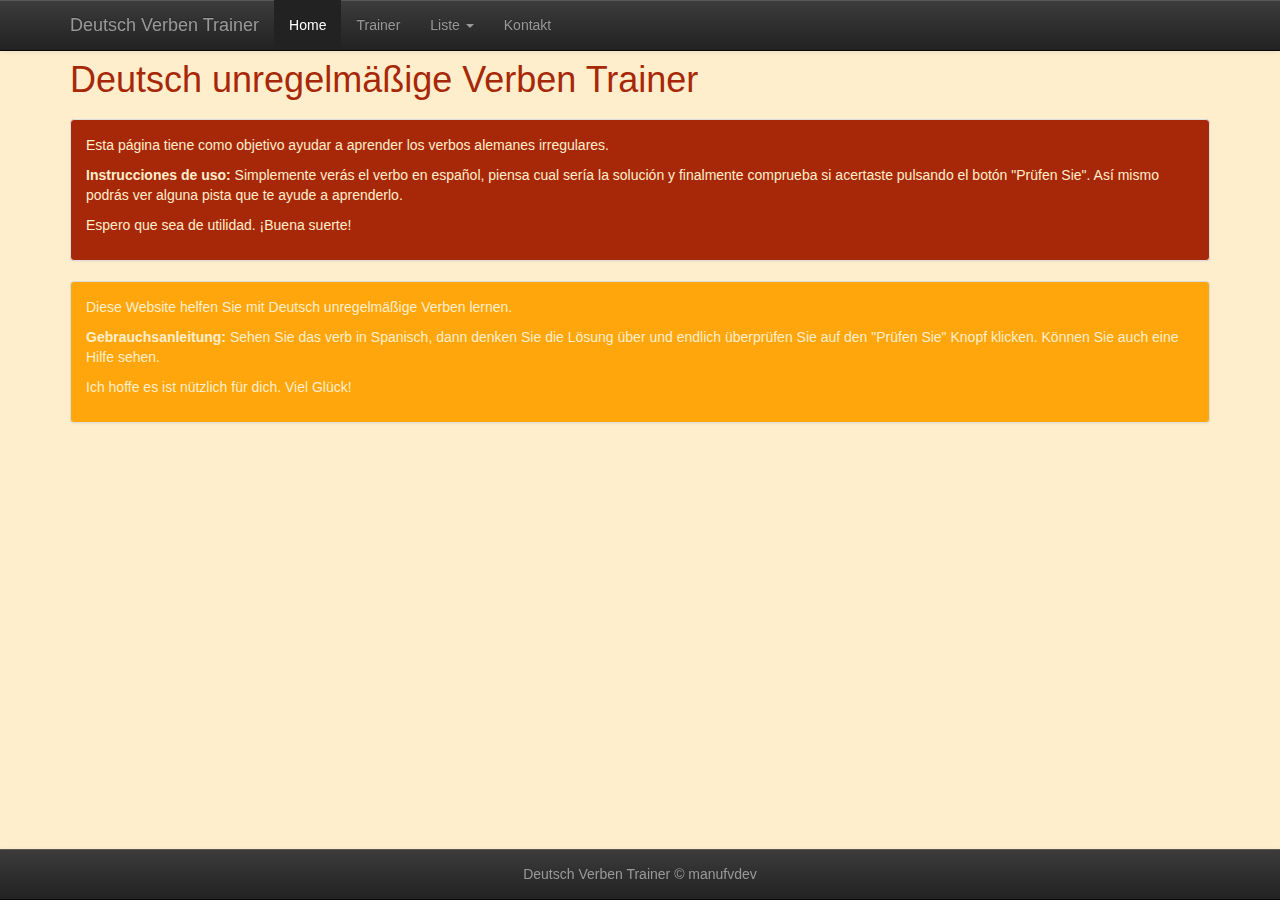
<file: index.html>
<!DOCTYPE html>
<html>
  <head>
    <title>Deutsche Verben Trainer</title>

    <meta charset="utf-8" />
    <meta name="viewport" content="width=device-width, initial-scale=1.0">
    <meta name="description" content="Entrenador de verbos irregulares alemán-español">
    <meta name="author" content="manufvdev">

    <link rel="shortcut icon" href="img/ico/favicon.png">
  
    <!-- Bootstrap core CSS -->
    <link href="bootstrap-3.0.0/css/bootstrap.css" rel="stylesheet">
    <link href="bootstrap-3.0.0/css/bootstrap-theme.css" rel="stylesheet">

    <!-- Custom styles for this template -->
    <link href="css/bootstrap-theme-custom.css" rel="stylesheet">

    <link rel="stylesheet" href="css/verben.css" />
    <!--link rel="stylesheet" href="css/menu.css" /-->

    <!-- HTML5 shim and Respond.js IE8 support of HTML5 elements and media queries -->
    <!--[if lt IE 9]>
      <script src="js/html5shiv.js"></script>
      <script src="js/respond.min.js"></script>
    <![endif]-->

  </head>

  <body>

    <div class="navbar navbar-inverse navbar-fixed-top">
      <div class="container">
        <div class="navbar-header">
          <button type="button" class="navbar-toggle" data-toggle="collapse" data-target=".navbar-collapse">
            <span class="icon-bar"></span>
            <span class="icon-bar"></span>
            <span class="icon-bar"></span>
          </button>
          <a class="navbar-brand" href="index.html">Deutsch Verben Trainer</a>
        </div>
        <div class="collapse navbar-collapse">
          <ul class="nav navbar-nav">
            <li class="active"><a href="index.html">Home</a></li>
            <li><a href="html/trainer.html">Trainer</a></li>
            <li class="dropdown dropdown-inverse">
              <a href="#" class="dropdown-toggle" data-toggle="dropdown">Liste <b class="caret"></b></a>
              <ul class="dropdown-menu navbar-inverse dropdown-inverse">
                <li><a href="html/liste.html">Komplette Liste</a></li>
                <li class="divider"></li>
                <li><a href="html/liste-nb1eoi-beatriz.html">"NB1 EOI Valencia" mit Beatriz</a></li>
                <li><a href="html/liste-nb1eoi-carmen.html">"NB1 EOI Valencia" mit Carmen</a></li>
              </ul>
            </li>
            <li><a href="mailto:manufvdev@gmail.com">Kontakt</a></li>
          </ul>
        </div><!--/.nav-collapse -->
      </div><!-- /.container -->
    </div><!-- /.navbar -->

    <div class="container">

      <header class="page-header">
        <h1>Deutsch unregelmäßige Verben Trainer</h1>
      </header>

      <article>
        <section>
          <div class="panel panel-default panel-spanisch">
            <div class="panel-body">
              <p>Esta página tiene como objetivo ayudar a aprender los verbos alemanes irregulares.</p>
              <p><b>Instrucciones de uso:</b> Simplemente verás el verbo en español, piensa cual sería la solución y finalmente comprueba si acertaste pulsando el botón "Prüfen Sie". Así mismo podrás ver alguna pista que te ayude a aprenderlo.</p>
              <p>Espero que sea de utilidad. ¡Buena suerte!</p>
            </div>
          </div>
        </section>

        <section>
          <div class="panel panel-default panel-deutsch">
            <div class="panel-body">
              <p>Diese Website helfen Sie mit Deutsch unregelmäßige Verben lernen.</p>
              <p><b>Gebrauchsanleitung:</b> Sehen Sie das verb in Spanisch, dann denken Sie die Lösung über und endlich überprüfen Sie auf den "Prüfen Sie" Knopf klicken. Können Sie auch eine Hilfe sehen.</p>
              <p>Ich hoffe es ist nützlich für dich. Viel Glück!</p>
            </div>
          </div>
        </section>

        <!--section>
          <div class="panel panel-default panel-andere">
            <div class="panel-body">
              <p>Lorem ipsum dolor sit amet, consectetur adipiscing elit. Suspendisse sollicitudin tristique diam vitae dignissim. Duis ullamcorper mattis metus ac tristique. Nullam orci turpis, condimentum quis interdum ac, iaculis ullamcorper ante. Pellentesque suscipit imperdiet pellentesque. Donec pulvinar nisi elit. Ut pretium nibh at semper malesuada. Vivamus elementum accumsan lectus sed dignissim. Fusce ornare porta libero, nec porttitor enim tristique posuere. Donec ultrices leo diam, eu laoreet magna posuere vel. Pellentesque consequat sem lorem, sed consectetur tellus scelerisque ac.</p>
              <p>Vivamus nec mi vitae metus imperdiet vulputate eget eu metus. Duis justo eros, lacinia non tempus vulputate, cursus nec mauris. In dignissim sed orci non pulvinar. Aenean semper vestibulum ligula, in pharetra ipsum ultricies at. Suspendisse felis eros, ultrices sed pulvinar a, consequat non urna. Mauris sagittis nulla sit amet lacus pulvinar adipiscing. Morbi at tempor velit. Aliquam ac fringilla nulla. Cras pellentesque pretium lorem ac faucibus. Ut vestibulum convallis odio, quis bibendum tortor malesuada malesuada. Curabitur euismod, lorem at euismod dictum, diam magna molestie quam, in pulvinar nibh eros at lacus. Aenean gravida dolor quis massa iaculis, nec ultrices enim dictum.</p>

            </div>
          </div>
        </section-->

      </article>


      <footer>
        <div class="navbar navbar-inverse navbar-fixed-bottom">
          <div class="container">
            Deutsch Verben Trainer © <a href="mailto:manufvdev@gmail.com">manufvdev</a>
          </div>
        </div>
      </footer>

    </div><!-- /.container -->


    <!-- Bootstrap core JavaScript
    ================================================== -->
    <!-- Placed at the end of the document so the pages load faster -->
    <script src="js/lib/jquery.js"></script>
    <script src="bootstrap-3.0.0/js/bootstrap.min.js"></script>
    <script type="text/javascript" src="js/verben.js"></script>

    <!-- Cordova / PhoneGAP
    ================================================== -->
    <!--script type="text/javascript" src="cordova.js"></script>
    <script type="text/javascript" src="js/index.js"></script>
    <script type="text/javascript">
        app.initialize();
    </script-->
  </body>
</html>
</file>
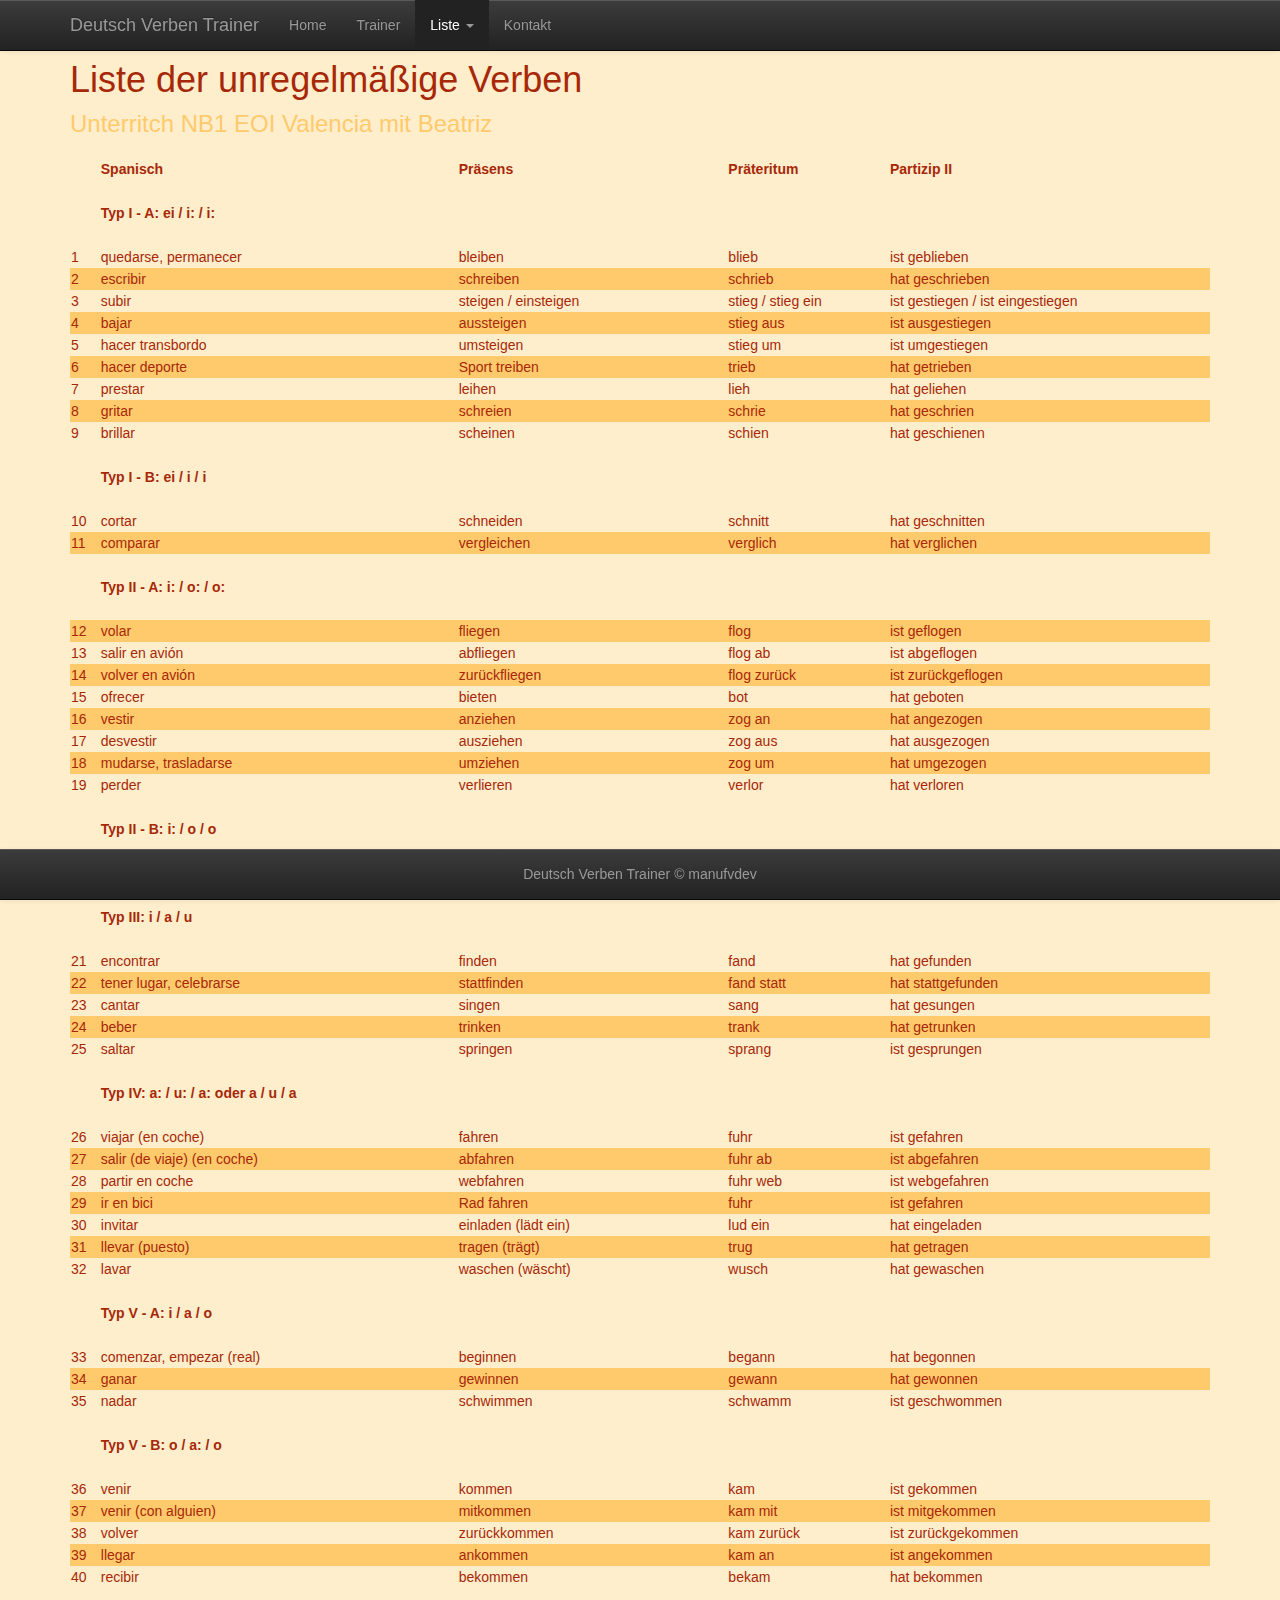
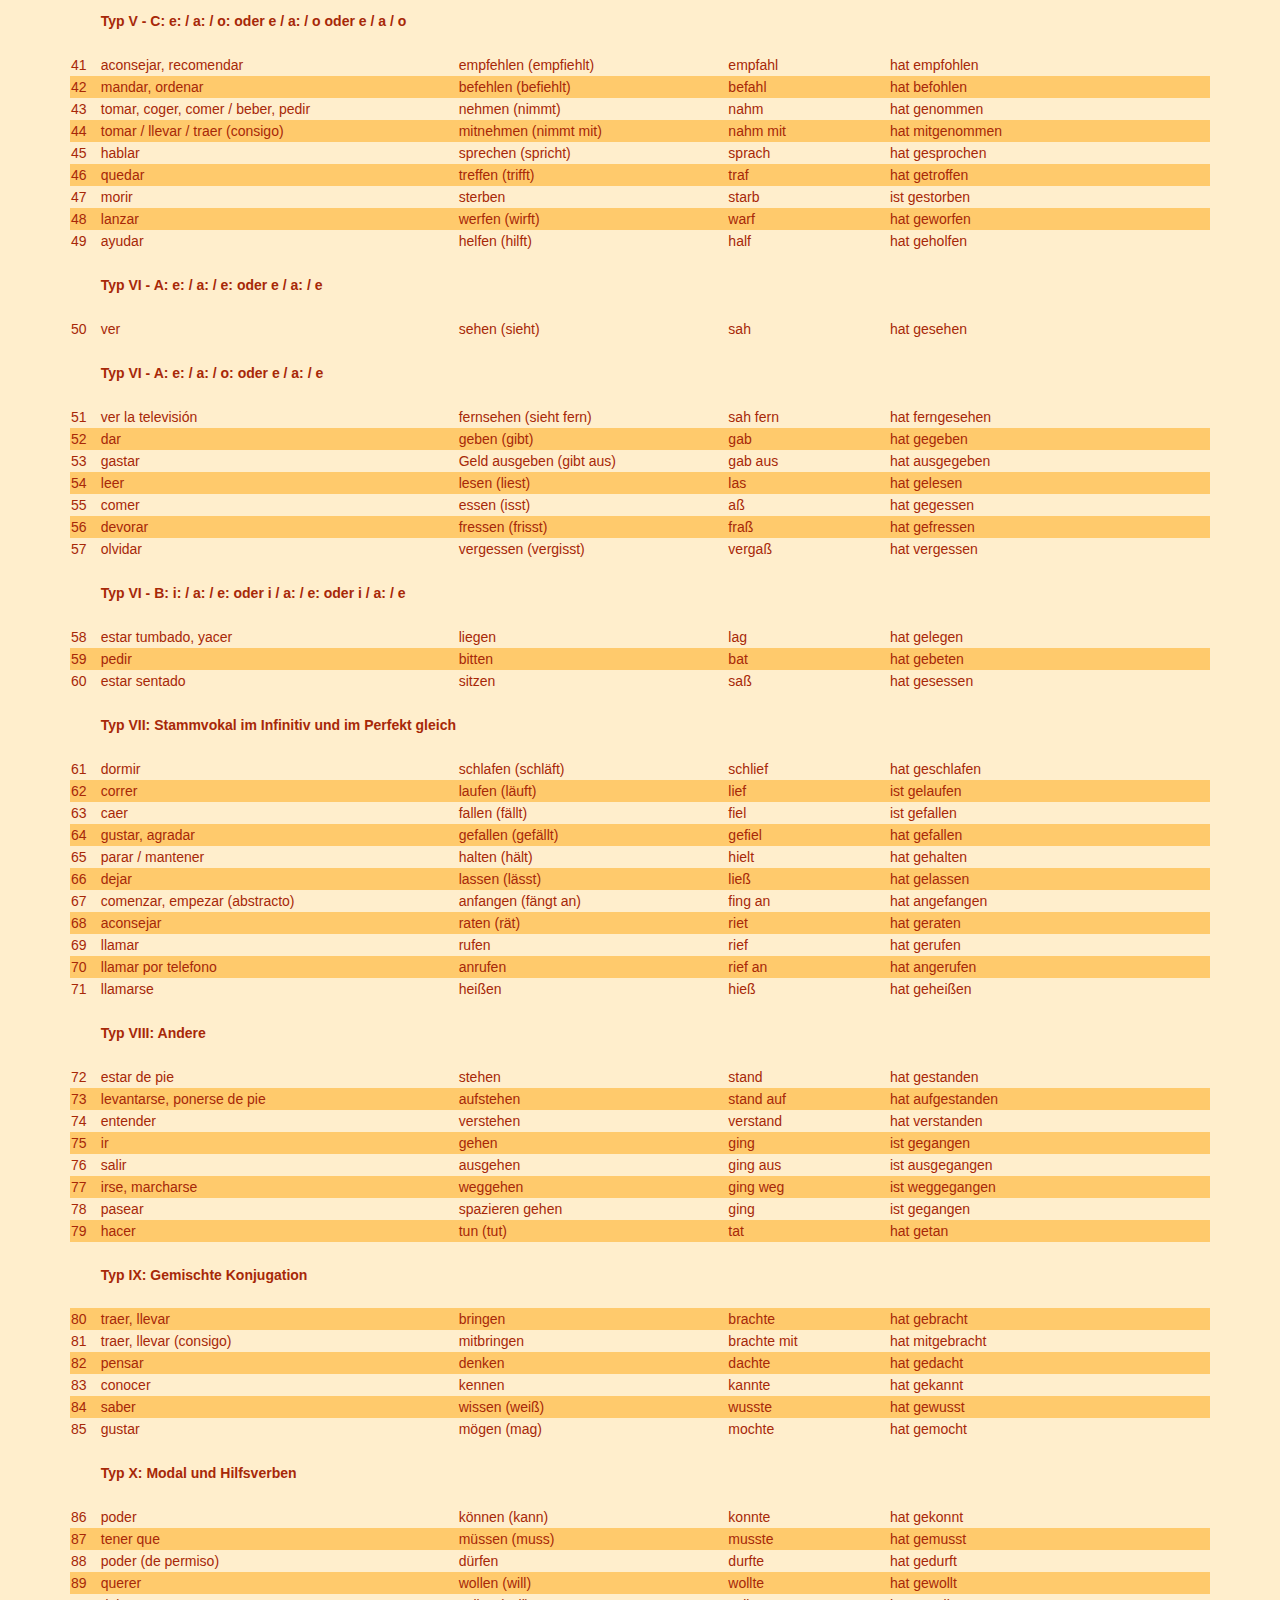
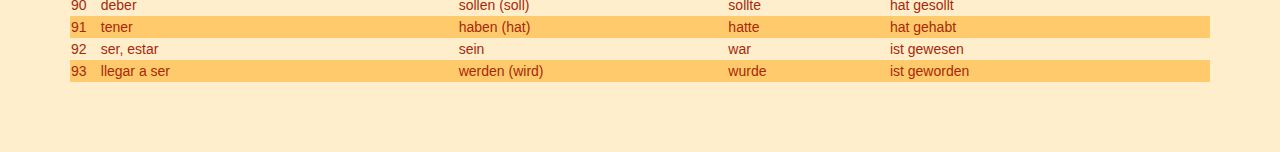
<file: html/liste-nb1eoi-beatriz.html>
<!DOCTYPE HTML>
<html>
  <head>
    <title>Liste der unregelmäßige Verben</title>

    <meta charset="utf-8" />
    <meta name="viewport" content="width=device-width, initial-scale=1.0">
    <meta name="description" content="Entrenador de verbos irregulares alemán-español">
    <meta name="author" content="manufvdev">

    <link rel="shortcut icon" href="../img/ico/favicon.png">
  
    <!-- Bootstrap core CSS -->
    <link href="../bootstrap-3.0.0/css/bootstrap.css" rel="stylesheet">
    <link href="../bootstrap-3.0.0/css/bootstrap-theme.css" rel="stylesheet">

    <!-- Custom styles for this template -->
    <link href="../css/bootstrap-theme-custom.css" rel="stylesheet">

    <link rel="stylesheet" href="../css/verben.css" />
    <!--link rel="stylesheet" href="css/menu.css" /-->

    <!-- HTML5 shim and Respond.js IE8 support of HTML5 elements and media queries -->
    <!--[if lt IE 9]>
      <script src="js/html5shiv.js"></script>
      <script src="js/respond.min.js"></script>
    <![endif]-->
  
  </head>

  <body>

    <div class="navbar navbar-inverse navbar-fixed-top">
      <div class="container">
        <div class="navbar-header">
          <button type="button" class="navbar-toggle" data-toggle="collapse" data-target=".navbar-collapse">
            <span class="icon-bar"></span>
            <span class="icon-bar"></span>
            <span class="icon-bar"></span>
          </button>
          <a class="navbar-brand" href="../index.html">Deutsch Verben Trainer</a>
        </div>
        <div class="collapse navbar-collapse">
          <ul class="nav navbar-nav">
            <li><a href="../index.html">Home</a></li>
            <li><a href="../html/trainer.html">Trainer</a></li>
            <li class="active dropdown dropdown-inverse">
              <a href="#" class="dropdown-toggle" data-toggle="dropdown">Liste <b class="caret"></b></a>
              <ul class="dropdown-menu navbar-inverse dropdown-inverse">
                <li><a href="../html/liste.html">Komplette Liste</a></li>
                <li class="divider"></li>
                <li class="active"><a href="../html/liste-nb1eoi-beatriz.html">"NB1 EOI Valencia" mit Beatriz</a></li>
                <li><a href="../html/liste-nb1eoi-carmen.html">"NB1 EOI Valencia" mit Carmen</a></li>
              </ul>
            </li>
            <li><a href="mailto:manufvdev@gmail.com">Kontakt</a></li>
          </ul>
        </div><!--/.nav-collapse -->
      </div><!-- /.container -->
    </div><!-- /.navbar -->

    <div class="container">

      <header class="page-header">
        <h1>Liste der unregelmäßige Verben 
          <br/><small>Unterritch NB1 EOI Valencia mit Beatriz</small></h1>
      </header>

      <article id="cuerpo">
        <section>
          <table id="verbenliste">
            <tr>
              <th></th>
              <th>Spanisch</th>
              <th>Präsens</th>
              <th>Präteritum</th>
              <th>Partizip II</th>
            </tr>
          </table>
        </section>
      </article>
  

      <footer>
        <div class="navbar navbar-inverse navbar-fixed-bottom">
          <div class="container">
            Deutsch Verben Trainer © <a href="mailto:manufvdev@gmail.com">manufvdev</a>
          </div>
        </div>
      </footer>

    </div><!-- /.container -->

    <!-- Bootstrap core JavaScript
    ================================================== -->
    <!-- Placed at the end of the document so the pages load faster -->
    <script src="../js/lib/jquery.js"></script>
    <script src="../bootstrap-3.0.0/js/bootstrap.min.js"></script>
    <script type="text/javascript" src="../js/verben.js"></script>
    <script type="text/javascript" src="../js/liste.js"></script>

    <script type="text/javascript">generateListe();</script>

  </body>
</html>
</file>
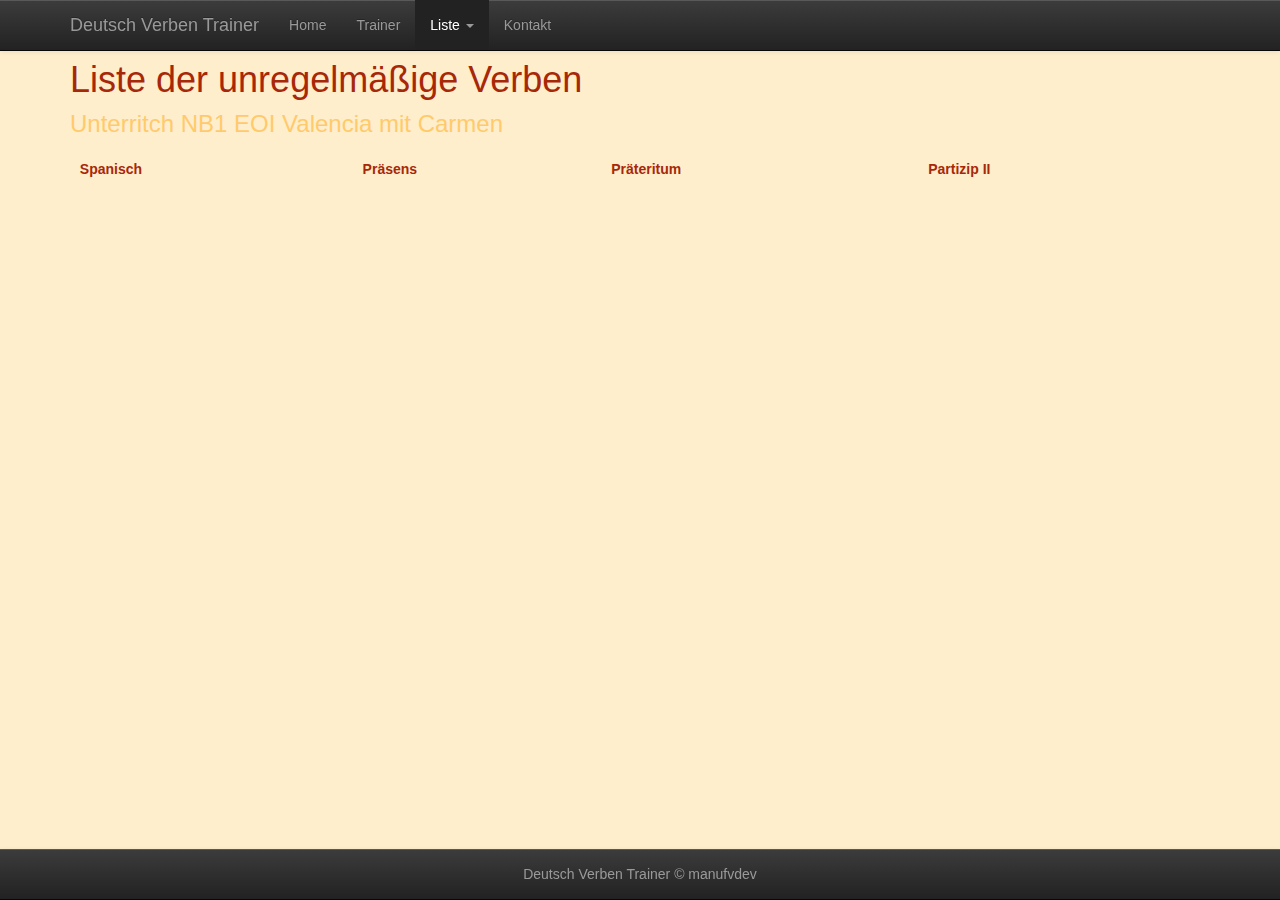
<file: html/liste-nb1eoi-carmen.html>
<!DOCTYPE HTML>
<html>
  <head>
    <title>Liste der unregelmäßige Verben</title>

    <meta charset="utf-8" />
    <meta name="viewport" content="width=device-width, initial-scale=1.0">
    <meta name="description" content="Entrenador de verbos irregulares alemán-español">
    <meta name="author" content="manufvdev">

    <link rel="shortcut icon" href="../img/ico/favicon.png">
  
    <!-- Bootstrap core CSS -->
    <link href="../bootstrap-3.0.0/css/bootstrap.css" rel="stylesheet">
    <link href="../bootstrap-3.0.0/css/bootstrap-theme.css" rel="stylesheet">

    <!-- Custom styles for this template -->
    <link href="../css/bootstrap-theme-custom.css" rel="stylesheet">

    <link rel="stylesheet" href="../css/verben.css" />
    <!--link rel="stylesheet" href="css/menu.css" /-->

    <!-- HTML5 shim and Respond.js IE8 support of HTML5 elements and media queries -->
    <!--[if lt IE 9]>
      <script src="js/html5shiv.js"></script>
      <script src="js/respond.min.js"></script>
    <![endif]-->

  </head>

  <body>

    <div class="navbar navbar-inverse navbar-fixed-top">
      <div class="container">
        <div class="navbar-header">
          <button type="button" class="navbar-toggle" data-toggle="collapse" data-target=".navbar-collapse">
            <span class="icon-bar"></span>
            <span class="icon-bar"></span>
            <span class="icon-bar"></span>
          </button>
          <a class="navbar-brand" href="../index.html">Deutsch Verben Trainer</a>
        </div>
        <div class="collapse navbar-collapse">
          <ul class="nav navbar-nav">
            <li><a href="../index.html">Home</a></li>
            <li><a href="../html/trainer.html">Trainer</a></li>
            <li class="active dropdown dropdown-inverse">
              <a href="#" class="dropdown-toggle" data-toggle="dropdown">Liste <b class="caret"></b></a>
              <ul class="dropdown-menu navbar-inverse dropdown-inverse">
                <li><a href="../html/liste.html">Komplette Liste</a></li>
                <li class="divider"></li>
                <li><a href="../html/liste-nb1eoi-beatriz.html">"NB1 EOI Valencia" mit Beatriz</a></li>
                <li class="active"><a href="../html/liste-nb1eoi-carmen.html">"NB1 EOI Valencia" mit Carmen</a></li>
              </ul>
            </li>
            <li><a href="mailto:manufvdev@gmail.com">Kontakt</a></li>
          </ul>
        </div><!--/.nav-collapse -->
      </div><!-- /.container -->
    </div><!-- /.navbar -->

    <div class="container">

      <header class="page-header">
        <h1>Liste der unregelmäßige Verben 
          <br/><small>Unterritch NB1 EOI Valencia mit Carmen</small></h1>
      </header>

      <article id="cuerpo">
        <section>
          <table id="verbenliste">
            <tr>
              <th></th>
              <th>Spanisch</th>
              <th>Präsens</th>
              <th>Präteritum</th>
              <th>Partizip II</th>
            </tr>
          </table>
        </section>
      </article>
  

      <footer>
        <div class="navbar navbar-inverse navbar-fixed-bottom">
          <div class="container">
            Deutsch Verben Trainer © <a href="mailto:manufvdev@gmail.com">manufvdev</a>
          </div>
        </div>
      </footer>

    </div><!-- /.container -->

    <!-- Bootstrap core JavaScript
    ================================================== -->
    <!-- Placed at the end of the document so the pages load faster -->
    <script src="../js/lib/jquery.js"></script>
    <script src="../bootstrap-3.0.0/js/bootstrap.min.js"></script>
    <script type="text/javascript" src="../js/verben.js"></script>
    <script type="text/javascript" src="../js/liste.js"></script>

    <script type="text/javascript">//generateListe();</script>

  </body>
</html>
</file>
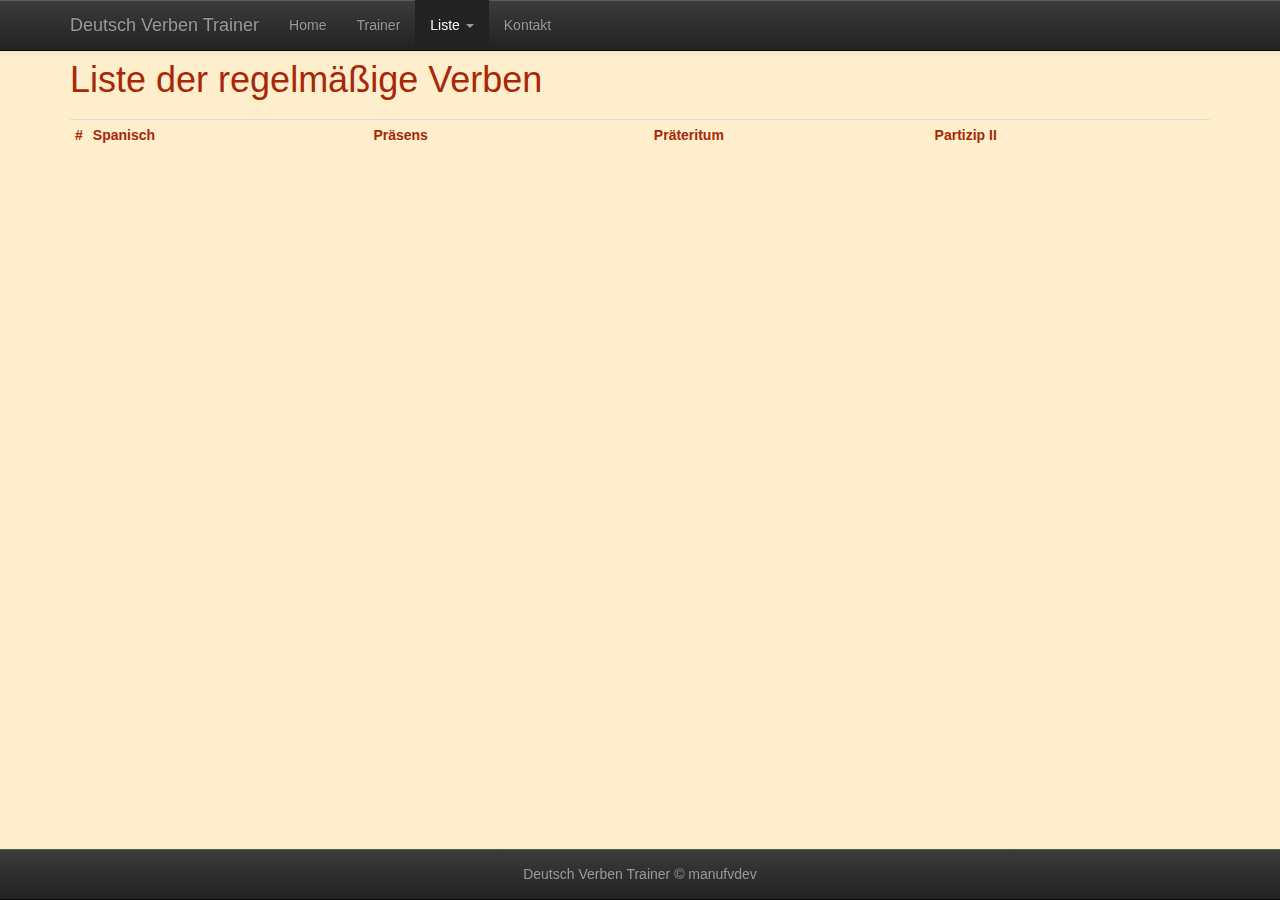
<file: html/liste-regelmassige.html>
<!DOCTYPE HTML>
<html>
  <head>
	  <title>Liste der regelmäßige Verben</title>

	  <meta charset="utf-8" />
    <meta name="viewport" content="width=device-width, initial-scale=1.0">
    <meta name="description" content="Entrenador de verbos irregulares alemán-español">
    <meta name="author" content="manufvdev">

    <link rel="shortcut icon" href="../img/ico/favicon.png">
  
    <!-- Bootstrap core CSS -->
    <link href="../bootstrap-3.0.0/css/bootstrap.css" rel="stylesheet">
    <link href="../bootstrap-3.0.0/css/bootstrap-theme.css" rel="stylesheet">

    <!-- Custom styles for this template -->
    <link href="../css/bootstrap-theme-custom.css" rel="stylesheet">

    <link rel="stylesheet" href="../css/verben.css" />
    <!--link rel="stylesheet" href="css/menu.css" /-->

    <!-- HTML5 shim and Respond.js IE8 support of HTML5 elements and media queries -->
    <!--[if lt IE 9]>
      <script src="js/html5shiv.js"></script>
      <script src="js/respond.min.js"></script>
    <![endif]-->
  
    <script type="text/javascript" src="../js/verben.js"></script>
    <script type="text/javascript" src="../js/liste.js"></script>
  </head>

	<body>

		<div class="navbar navbar-inverse navbar-fixed-top">
      <div class="container">
        <div class="navbar-header">
          <button type="button" class="navbar-toggle" data-toggle="collapse" data-target=".navbar-collapse">
            <span class="icon-bar"></span>
            <span class="icon-bar"></span>
            <span class="icon-bar"></span>
          </button>
          <a class="navbar-brand" href="../index.html">Deutsch Verben Trainer</a>
        </div>
        <div class="collapse navbar-collapse">
          <ul class="nav navbar-nav">
            <li><a href="../index.html">Home</a></li>
            <li><a href="../html/trainer.html">Trainer</a></li>
            <li class="active dropdown dropdown-inverse">
              <a href="#" class="dropdown-toggle" data-toggle="dropdown">Liste <b class="caret"></b></a>
              <ul class="dropdown-menu navbar-inverse dropdown-inverse">
                <li class="active"><a href="../html/liste.html">Regelmäßige Liste</a></li>
                <li class="divider"></li>
                <li><a href="../html/liste.html">Unregelmäßige Liste</a></li>
                <li><a href="../html/liste-nb1eoi-beatriz.html">"NB1 EOI Valencia" mit Beatriz</a></li>
                <li><a href="../html/liste-nb1eoi-carmen.html">"NB2 EOI Valencia" mit Carmen</a></li>
              </ul>
            </li>
            <li><a href="mailto:manufvdev@gmail.com">Kontakt</a></li>
          </ul>
        </div><!--/.nav-collapse -->
      </div><!-- /.container -->
    </div><!-- /.navbar -->

    <div class="container">

    	<header class="page-header">
        <h1>Liste der regelmäßige Verben</h1>
      </header>
    </div><!-- /.container -->

    <div class="container verbenliste">

      <article id="cuerpo">
				<section>
          <div class="table-responsive">
					<table id="verbenliste" class="table table-condensed">
						<tr>
							<th>#</th>
							<th width="25%">Spanisch</th>
							<th width="25%">Präsens</th>
							<th width="25%">Präteritum</th>
							<th width="25%">Partizip II</th>
						</tr>
					</table>
        </div>
				</section>
			</article>

    
	</div>

			<footer>
        <div class="navbar navbar-inverse navbar-fixed-bottom">
          <div class="container">
            Deutsch Verben Trainer © <a href="mailto:manufvdev@gmail.com">manufvdev</a>
          </div>
        </div>
      </footer>

    

    <!-- Bootstrap core JavaScript
    ================================================== -->
    <!-- Placed at the end of the document so the pages load faster -->
    <script src="../js/lib/jquery.js"></script>
    <script src="../bootstrap-3.0.0/js/bootstrap.min.js"></script>
    
    <script type="text/javascript" src="../js/verben.js"></script>
    <script type="text/javascript" src="../js/liste.js"></script>

    <script type="text/javascript">//generateListe(1);</script>

	</body>
</html>
</file>
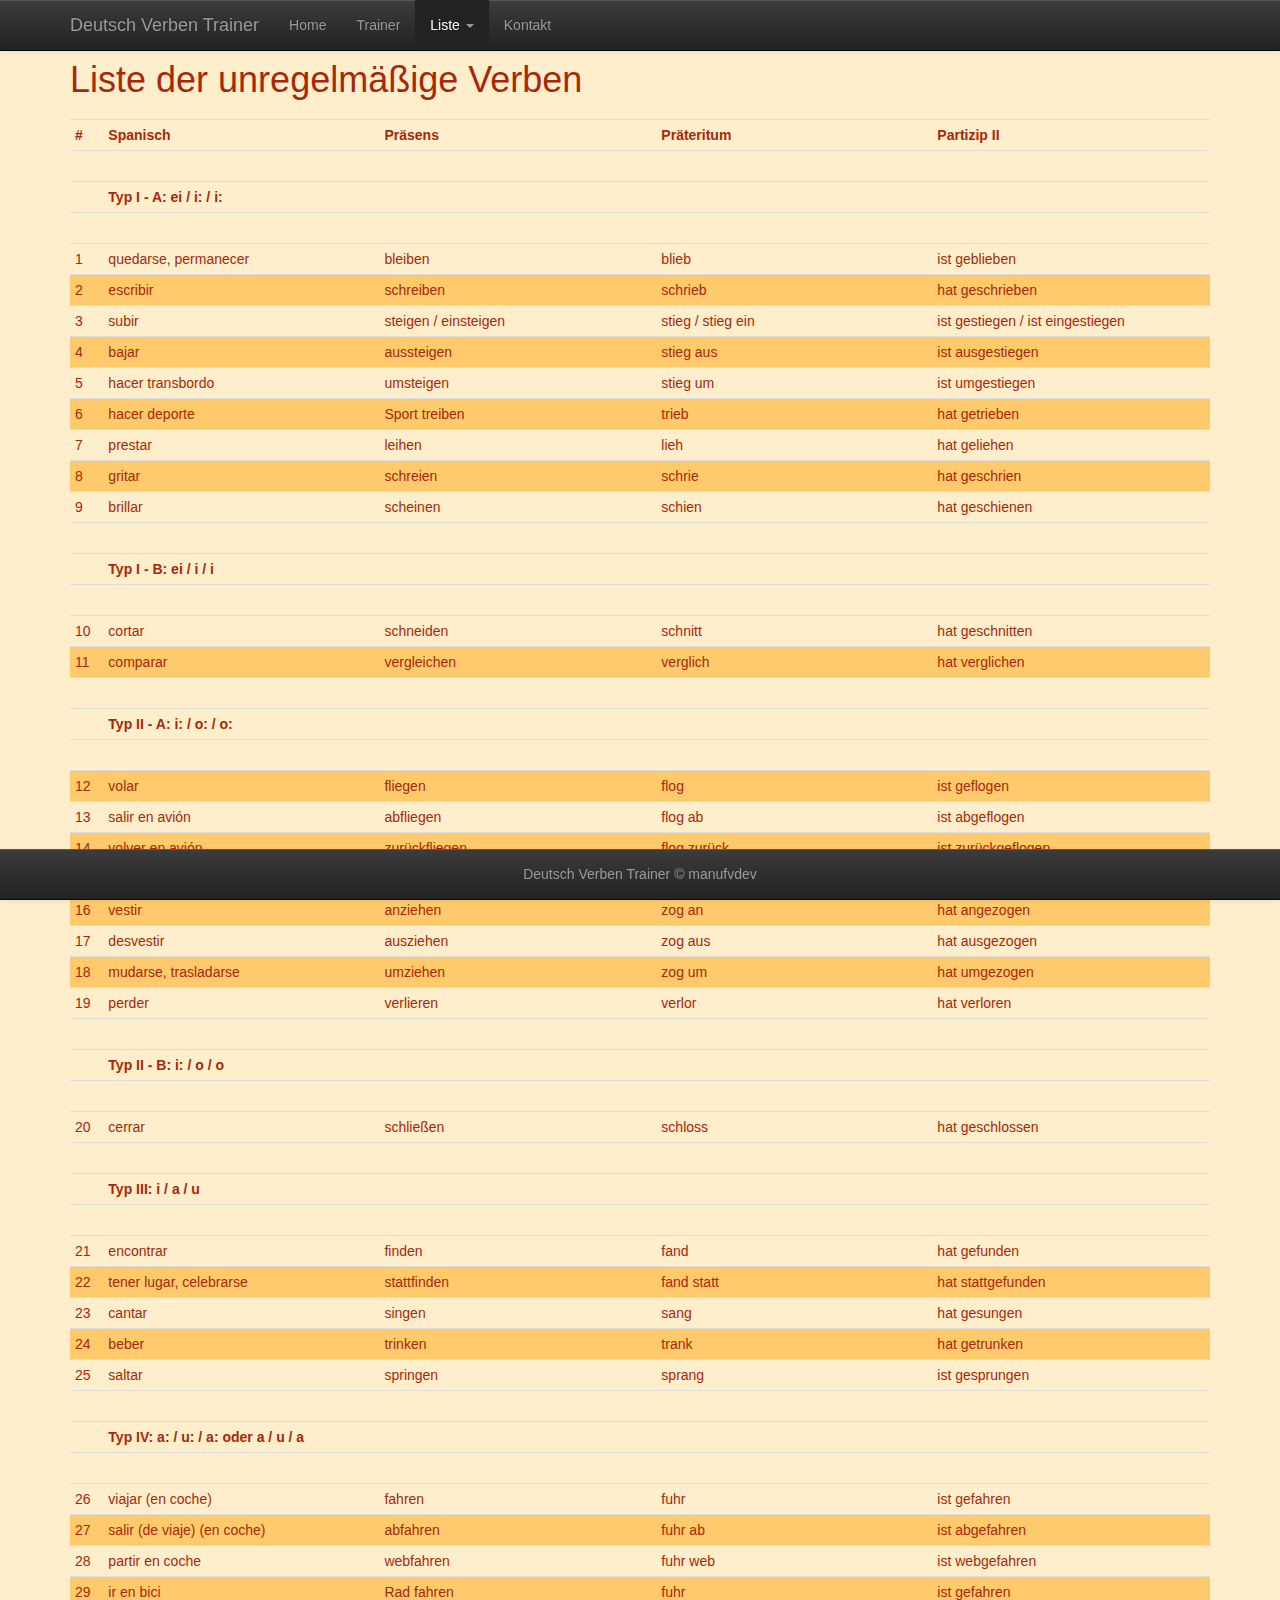
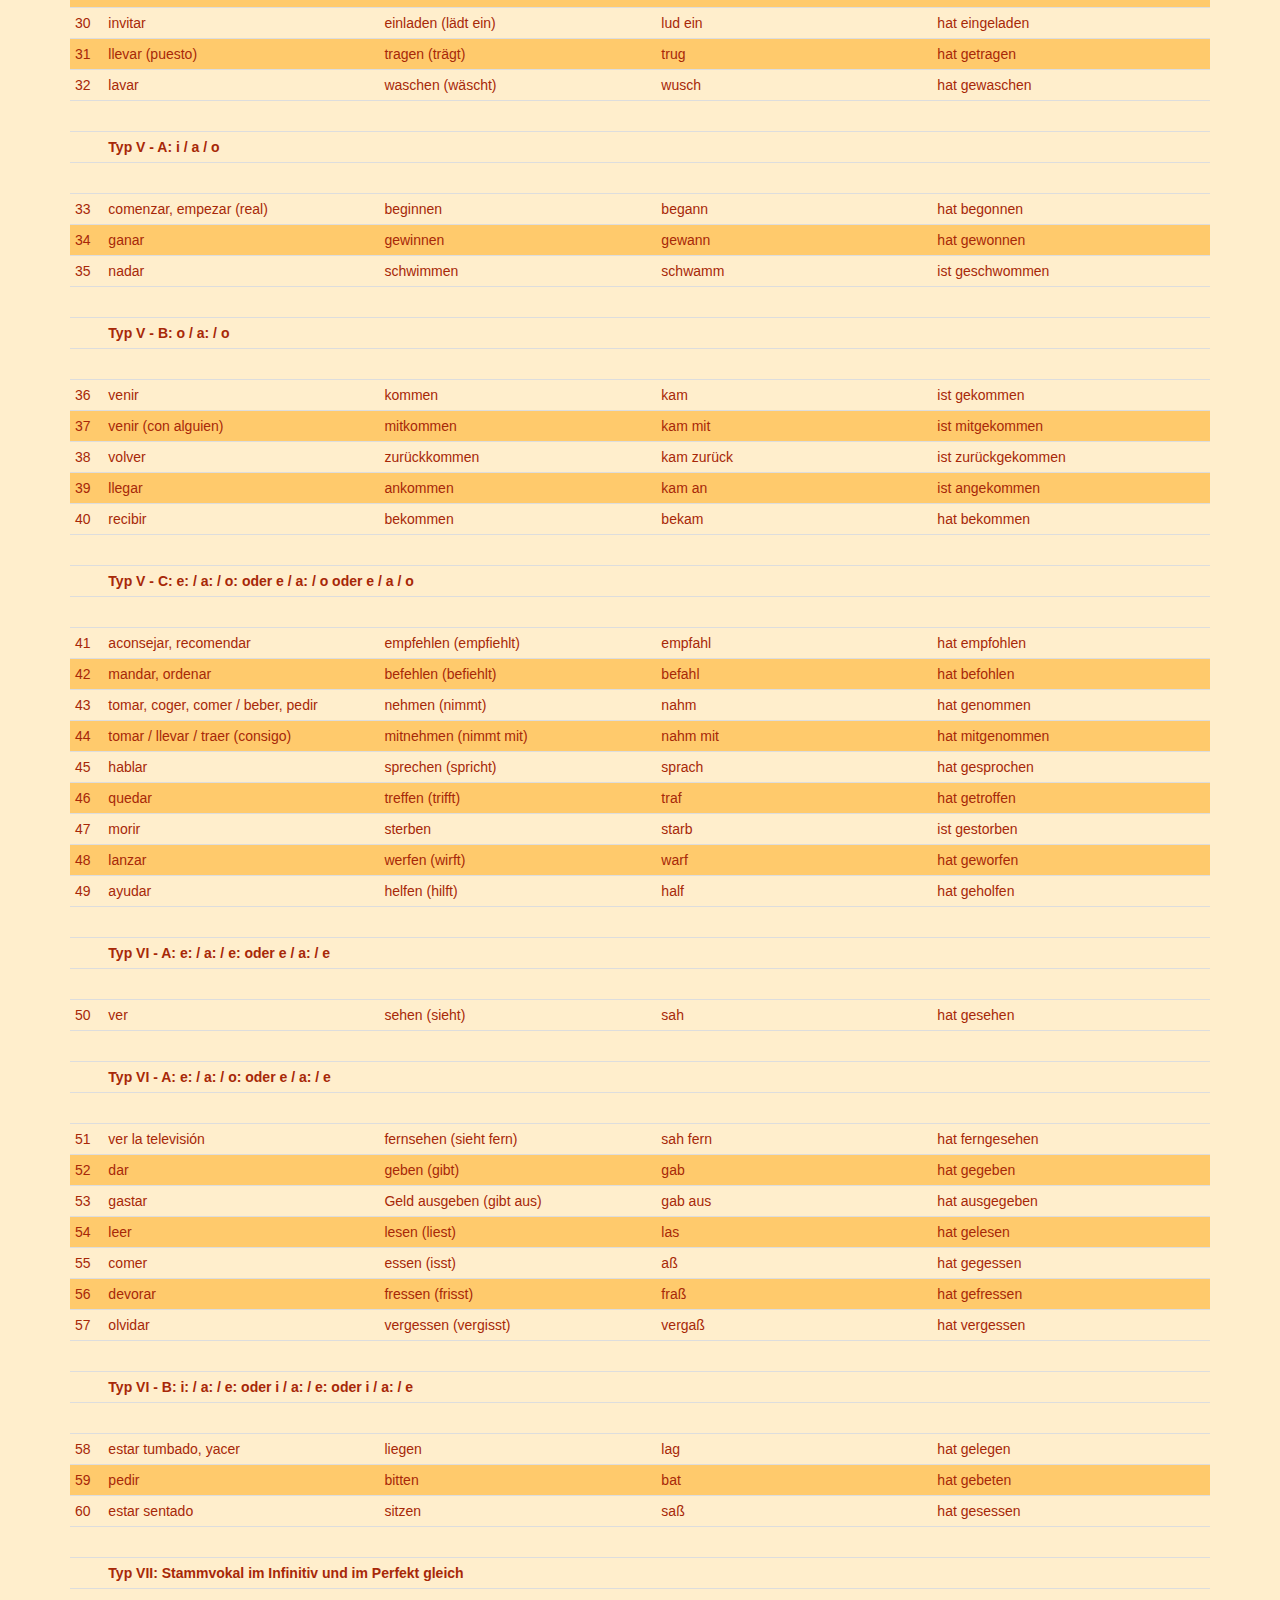
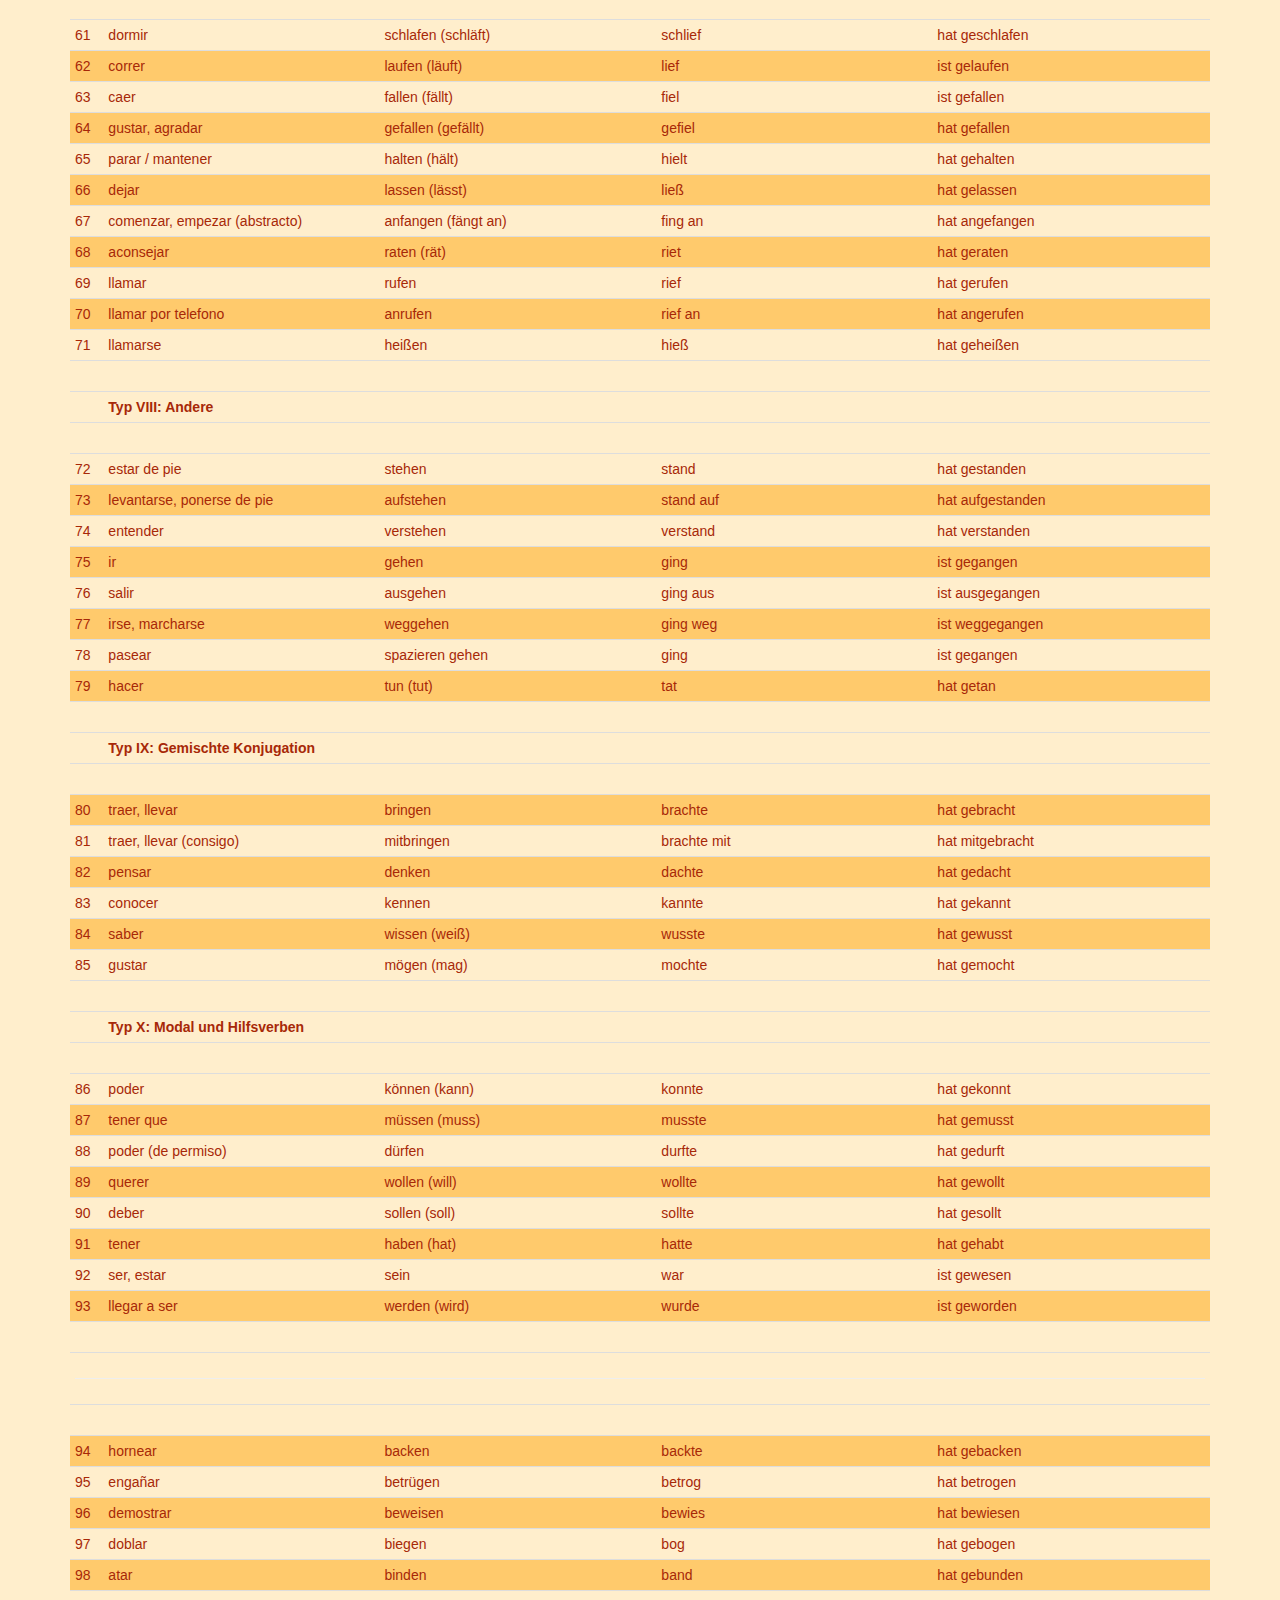
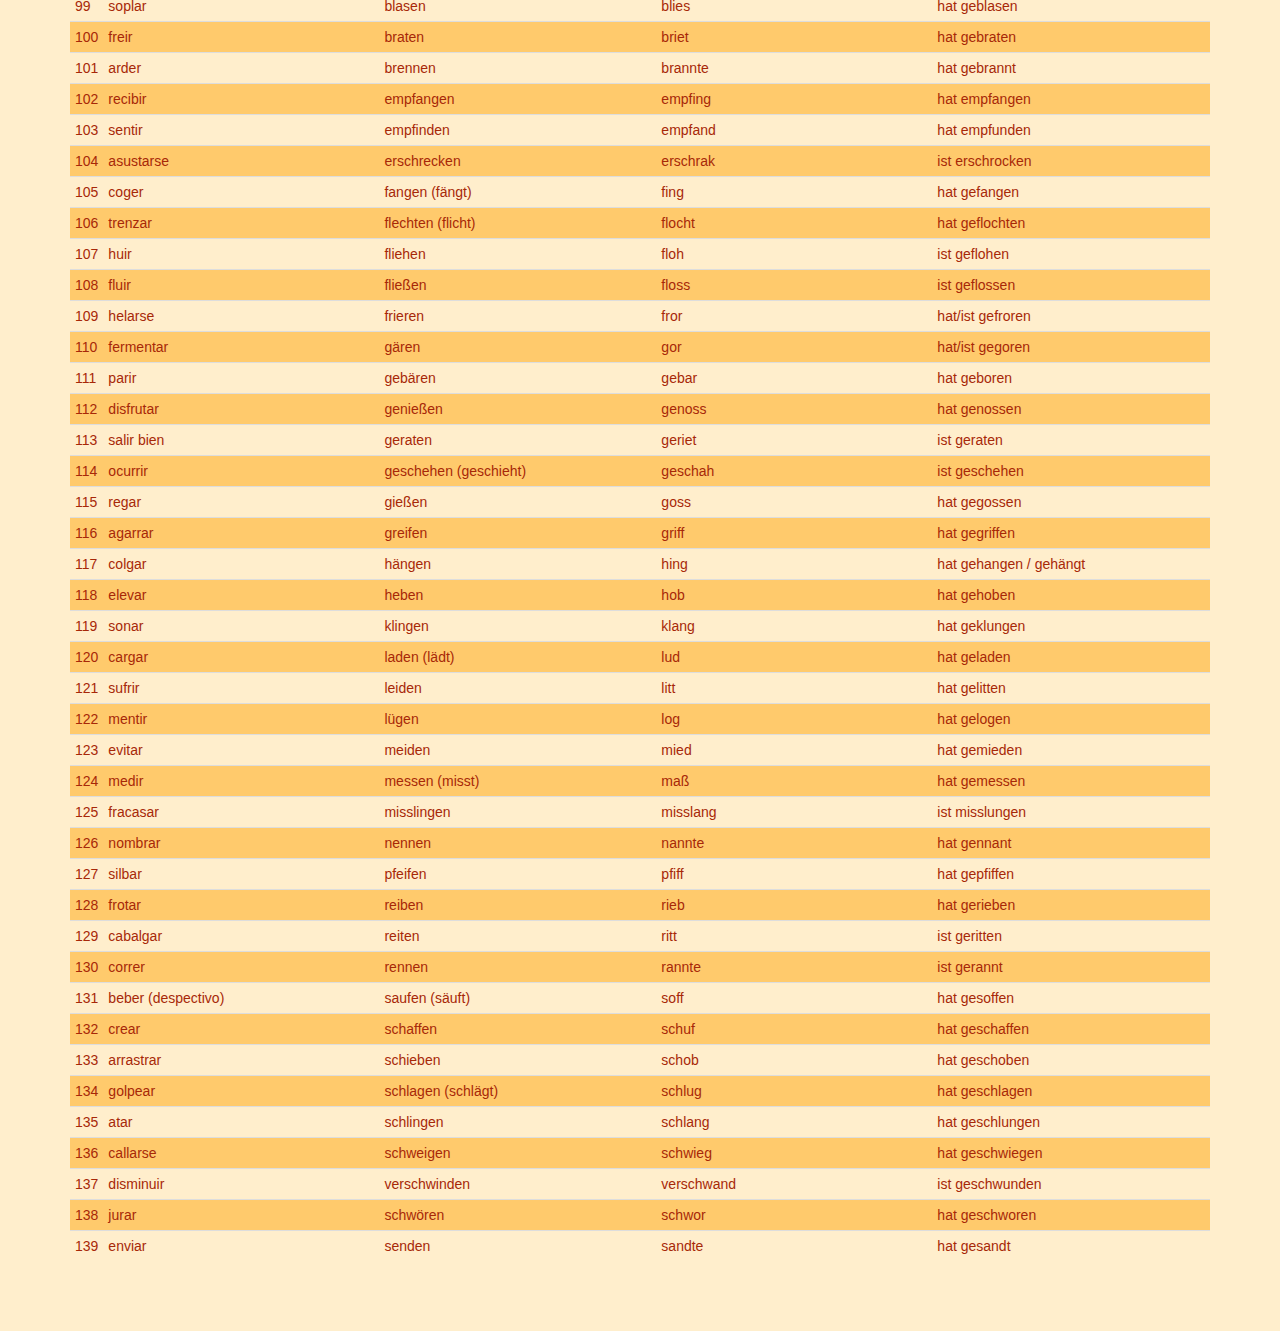
<file: html/liste.html>
<!DOCTYPE HTML>
<html>
  <head>
	  <title>Liste der unregelmäßige Verben</title>

	  <meta charset="utf-8" />
    <meta name="viewport" content="width=device-width, initial-scale=1.0">
    <meta name="description" content="Entrenador de verbos irregulares alemán-español">
    <meta name="author" content="manufvdev">

    <link rel="shortcut icon" href="../img/ico/favicon.png">
  
    <!-- Bootstrap core CSS -->
    <link href="../bootstrap-3.0.0/css/bootstrap.css" rel="stylesheet">
    <link href="../bootstrap-3.0.0/css/bootstrap-theme.css" rel="stylesheet">

    <!-- Custom styles for this template -->
    <link href="../css/bootstrap-theme-custom.css" rel="stylesheet">

    <link rel="stylesheet" href="../css/verben.css" />
    <!--link rel="stylesheet" href="css/menu.css" /-->

    <!-- HTML5 shim and Respond.js IE8 support of HTML5 elements and media queries -->
    <!--[if lt IE 9]>
      <script src="js/html5shiv.js"></script>
      <script src="js/respond.min.js"></script>
    <![endif]-->

  </head>

	<body>

		<div class="navbar navbar-inverse navbar-fixed-top">
      <div class="container">
        <div class="navbar-header">
          <button type="button" class="navbar-toggle" data-toggle="collapse" data-target=".navbar-collapse">
            <span class="icon-bar"></span>
            <span class="icon-bar"></span>
            <span class="icon-bar"></span>
          </button>
          <a class="navbar-brand" href="../index.html">Deutsch Verben Trainer</a>
        </div>
        <div class="collapse navbar-collapse">
          <ul class="nav navbar-nav">
            <li><a href="../index.html">Home</a></li>
            <li><a href="../html/trainer.html">Trainer</a></li>
            <li class="active dropdown dropdown-inverse">
              <a href="#" class="dropdown-toggle" data-toggle="dropdown">Liste <b class="caret"></b></a>
              <ul class="dropdown-menu navbar-inverse dropdown-inverse">
                <li class="active"><a href="../html/liste.html">Komplette Liste</a></li>
                <li class="divider"></li>
                <li><a href="../html/liste-nb1eoi-beatriz.html">"NB1 EOI Valencia" mit Beatriz</a></li>
                <li><a href="../html/liste-nb1eoi-carmen.html">"NB2 EOI Valencia" mit Carmen</a></li>
              </ul>
            </li>
            <li><a href="mailto:manufvdev@gmail.com">Kontakt</a></li>
          </ul>
        </div><!--/.nav-collapse -->
      </div><!-- /.container -->
    </div><!-- /.navbar -->

    <div class="container">

    	<header class="page-header">
        <h1>Liste der unregelmäßige Verben</h1>
      </header>
    </div><!-- /.container -->

    <div class="container verbenliste">

      <article id="cuerpo">
				<section>
          <div class="table-responsive">
					<table id="verbenliste" class="table table-condensed">
						<tr>
							<th>#</th>
							<th width="25%">Spanisch</th>
							<th width="25%">Präsens</th>
							<th width="25%">Präteritum</th>
							<th width="25%">Partizip II</th>
						</tr>
					</table>
        </div>
				</section>
			</article>

    
	</div>

			<footer>
        <div class="navbar navbar-inverse navbar-fixed-bottom">
          <div class="container">
            Deutsch Verben Trainer © <a href="mailto:manufvdev@gmail.com">manufvdev</a>
          </div>
        </div>
      </footer>

    

    <!-- Bootstrap core JavaScript
    ================================================== -->
    <!-- Placed at the end of the document so the pages load faster -->
    <script src="../js/lib/jquery.js"></script>
    <script src="../bootstrap-3.0.0/js/bootstrap.min.js"></script>
    <script type="text/javascript" src="../js/verben.js"></script>
    <script type="text/javascript" src="../js/liste.js"></script>

    <script type="text/javascript">generateListe(1);</script>

	</body>
</html>
</file>
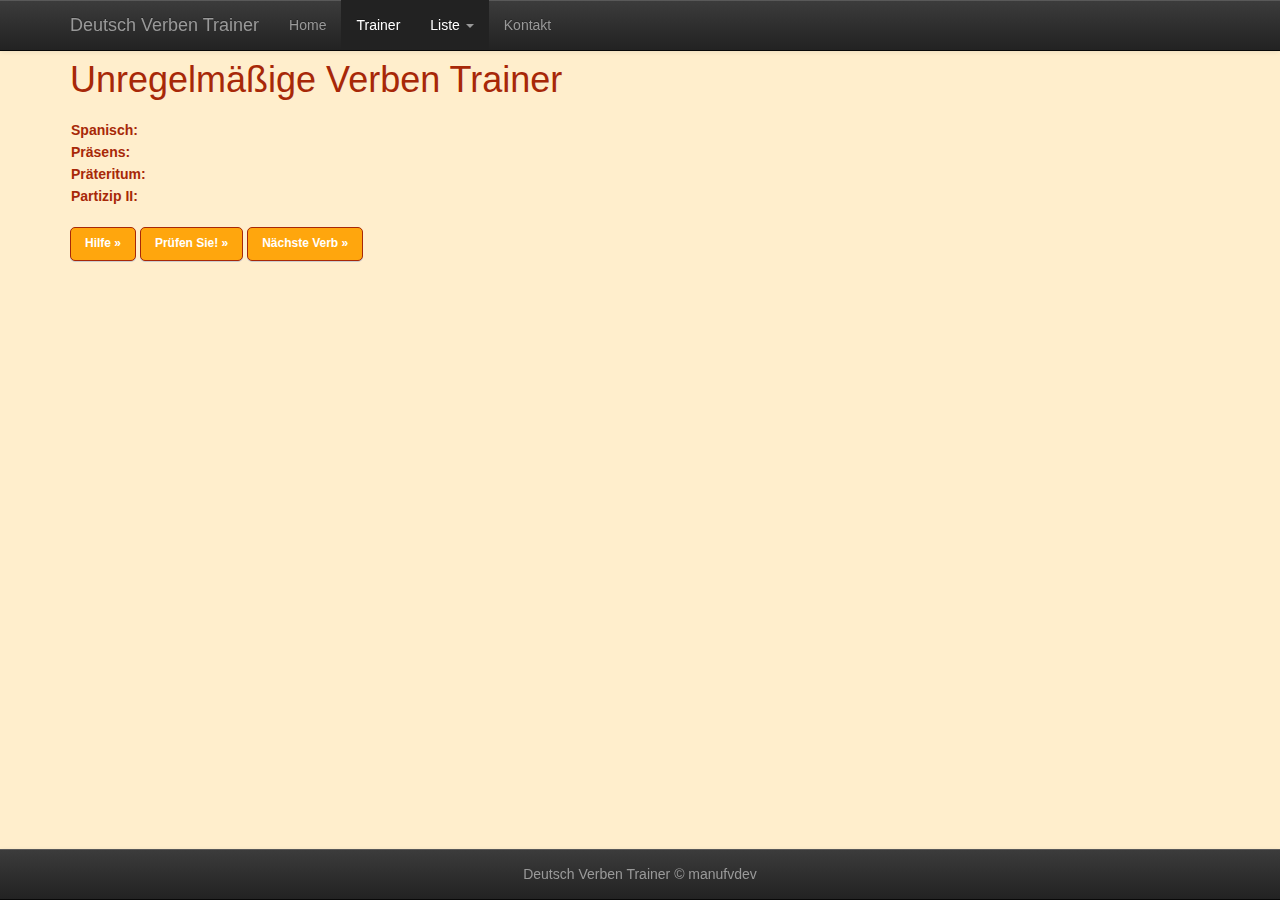
<file: html/unregelmassige.html>
<!DOCTYPE HTML>
<html>
	<head>
		<title>Unregelmäßige Verben Trainer</title>

		<meta charset="utf-8" />
    <meta name="viewport" content="width=device-width, initial-scale=1.0">
    <meta name="description" content="Entrenador de verbos irregulares alemán-español">
    <meta name="author" content="manufvdev">

    <link rel="shortcut icon" href="../img/ico/favicon.png">
  
    <!-- Bootstrap core CSS -->
    <link href="../bootstrap-3.0.0/css/bootstrap.css" rel="stylesheet">
    <link href="../bootstrap-3.0.0/css/bootstrap-theme.css" rel="stylesheet">

    <!-- Custom styles for this template -->
    <link href="../css/bootstrap-theme-custom.css" rel="stylesheet">

    <link rel="stylesheet" href="../css/verben.css" />
    <!--link rel="stylesheet" href="css/menu.css" /-->

    <!-- HTML5 shim and Respond.js IE8 support of HTML5 elements and media queries -->
    <!--[if lt IE 9]>
      <script src="js/html5shiv.js"></script>
      <script src="js/respond.min.js"></script>
    <![endif]-->
  
    <script type="text/javascript" src="../js/verben.js"></script>
  </head>

	<body>

		<div class="navbar navbar-inverse navbar-fixed-top">
      <div class="container">
        <div class="navbar-header">
          <button type="button" class="navbar-toggle" data-toggle="collapse" data-target=".navbar-collapse">
            <span class="icon-bar"></span>
            <span class="icon-bar"></span>
            <span class="icon-bar"></span>
          </button>
          <a class="navbar-brand" href="#">Deutsch Verben Trainer</a>
        </div>
        <div class="collapse navbar-collapse">
          <ul class="nav navbar-nav">
            <li><a href="../index.html">Home</a></li>
            <li class="active"><a href="../html/unregelmassige.html">Trainer</a></li>
            <li class="active dropdown dropdown-inverse">
              <a href="#" class="dropdown-toggle" data-toggle="dropdown">Liste <b class="caret"></b></a>
              <ul class="dropdown-menu navbar-inverse dropdown-inverse">
                <li><a href="../html/liste.html">Komplette Liste</a></li>
                <li class="divider"></li>
                <li><a href="../html/liste-nb1eoi-beatriz.html">"NB1 EOI Valencia" mit Beatriz</a></li>
                <li><a href="../html/liste-nb1eoi-carmen.html">"NB2 EOI Valencia" mit Carmen</a></li>
              </ul>
            </li>
            <li><a href="mailto:manufvdev@gmail.com">Kontakt</a></li>
          </ul>
        </div><!--/.nav-collapse -->
      </div><!-- /.container -->
    </div><!-- /.navbar -->

    <div class="container">

			<header class="page-header">
				<h1>Unregelmäßige Verben Trainer</h1>
			</header>

			<article id="cuerpo">
				<section>
					<table id="trainer">
						<tr>
							<th>Spanisch:</th>
							<td>
								<p id="verboEsp"></p>
								<p id="hilfe"></p>
							</td>
						</tr>
						<tr>
							<th>Präsens:</th>
							<td>
								<span id="verboPrasens"></span>
							</td>
						</tr>
						<tr>
							<th>Präteritum:</th>
							<td>
								<span id="verboPrateritum"></span>
							</td>
						</tr>
						<tr>
							<th>Partizip II:</th>
							<td>
								<span id="verboPartizipII"></span>
							</td>
						</tr>
					</table>
				</section>
			</article>

			<aside id="botones">
				<nav>
					<a href="#" class="tryitbtn" onclick="displayHilfe()">Hilfe »</a>

					<a href="#" class="tryitbtn" onclick="displayVerb()">Prüfen Sie! »</a>

					<a href="#" class="tryitbtn" onclick="getRandom()">Nächste Verb »</a>
				</nav>
			</aside>

			<footer>
        <div class="navbar navbar-inverse navbar-fixed-bottom">
          <div class="container">
            Deutsch Verben Trainer © <a href="mailto:manufvdev@gmail.com">manufvdev</a>
          </div>
        </div>
      </footer>

    </div><!-- /.container -->

    <!-- Bootstrap core JavaScript
    ================================================== -->
    <!-- Placed at the end of the document so the pages load faster -->
    <script src="../js/jquery.js"></script>
    <script src="../bootstrap-3.0.0/js/bootstrap.min.js"></script>

		<script type="text/javascript">getRandom();
		alert("viewport: " + $( window ).width() + " - html document" + $( document ).width());</script>

	</body>
</html>
</file>
<file: css/verben.css>
/*
 *	Deutsche Verben Trainer.
 *	German verbs trainer.
 *	Entrenador de verbos alemán.
 *
 *	Manu de Frutos Vila <manufvdev@gmail.com>
 *	2013
 */

address, article, aside, canvas,
figcaption, figure, footer, header,
hgroup, nav, section, summary {
display: block;
}

body,p,h1,h2,h3,h4,table,td,th,ul,ol,textarea,input{
	font-family:verdana,helvetica,arial,sans-serif;
}
body{
	background-color: #ffeecc;
	color: #A72808;

	padding-top: 50px;
	padding-bottom: 50px;
}


/*h1{
	padding: 0;
	margin: 0;
}*/

p{
	margin-top: 0;
}

table{
	width: 100%;
	font-size: 14px;
}

th, td{
	vertical-align: top;
	text-align: left;
}

table#trainer th{
	width: 110px;
}

a{
	color: #A72808;
}


a:hover, a:active{
	text-decoration:none;
}

aside#amenu{
	float:left;
	width: 25%;
	padding: 5px;
	padding-top: 0px;
	/*margin: 0 0 20px 0;*/
}

article#principal{
	float:right;
	width: 72%;
	margin-bottom: 20px;
}

footer{
	clear: both;
	color: #999999;
	text-align: center;
}
footer > div{
	padding: 15px 15px;
}
footer a{
	color: #999999;
}
footer a:hover, footer a:focus{
	color: #A72808;
}

#copy{
	white-space:nowrap;
}

#cabecera, #cuerpo, #botones{
	clear: both;
	margin-bottom: 20px;
}

.panel-deutsch{
	background-color: #FFA60D;
	/*border-radius:5px;*/
}
.panel-spanisch{
	/*border: 1px solid #FFA60D;
	/*border-radius:5px;
	margin-bottom: 10px;*/
	background-color: #A72808;
}
.panel-deutsch, .panel-spanisch{
	color: #ffeecc;
	/*padding: 10px 5px;*/
}
.panel-andere{
	border-color: #FFA60D;
	background-color: transparent;

}

a.tryitbtn,a.tryitbtn:link,a.tryitbtn:visited{
	display:inline-block;
	color:#FFFFFF;
	background-color:#FFA60D;
	font-weight:bold;
	font-size:12px;
	text-align:center;
	padding-left:14px;
	padding-right:14px;
	padding-top:7px;
	padding-bottom:8px;
	text-decoration:none;
	
	margin-top:0px;
	margin-bottom:5px;
	border:1px solid #A72808;
	border-radius:5px;
	-moz-box-shadow: 0 1px 0 #ccc;
	-webkit-box-shadow: 0 1px 0 #ccc;
	box-shadow: 0 1px 0 #ccc;
	white-space:nowrap;
}

a.tryitbtn:hover,a.tryitbtn:active{
	color:#FFA60D;
	background-color:#ffeecc;
}

/*#verboPrasens, #verboPrateritum, #verboPartizipII{
	visibility: hidden;
	color: black;
}
#hilfe{
	visibility: hidden;
	color: green;
	font-weight: bold;
	font-size: 12px;
}
*/

#verbenliste tr:nth-child(odd) {
   background-color: transparent;
}

#verbenliste tr:nth-child(even) {
   background-color: #ffca6c;
}

@media (max-width: 768px) {
	.verbenliste{
		padding: 0;
		margin: 0;
	}
	.container{
		width: 100%;
	}
}
</file>
